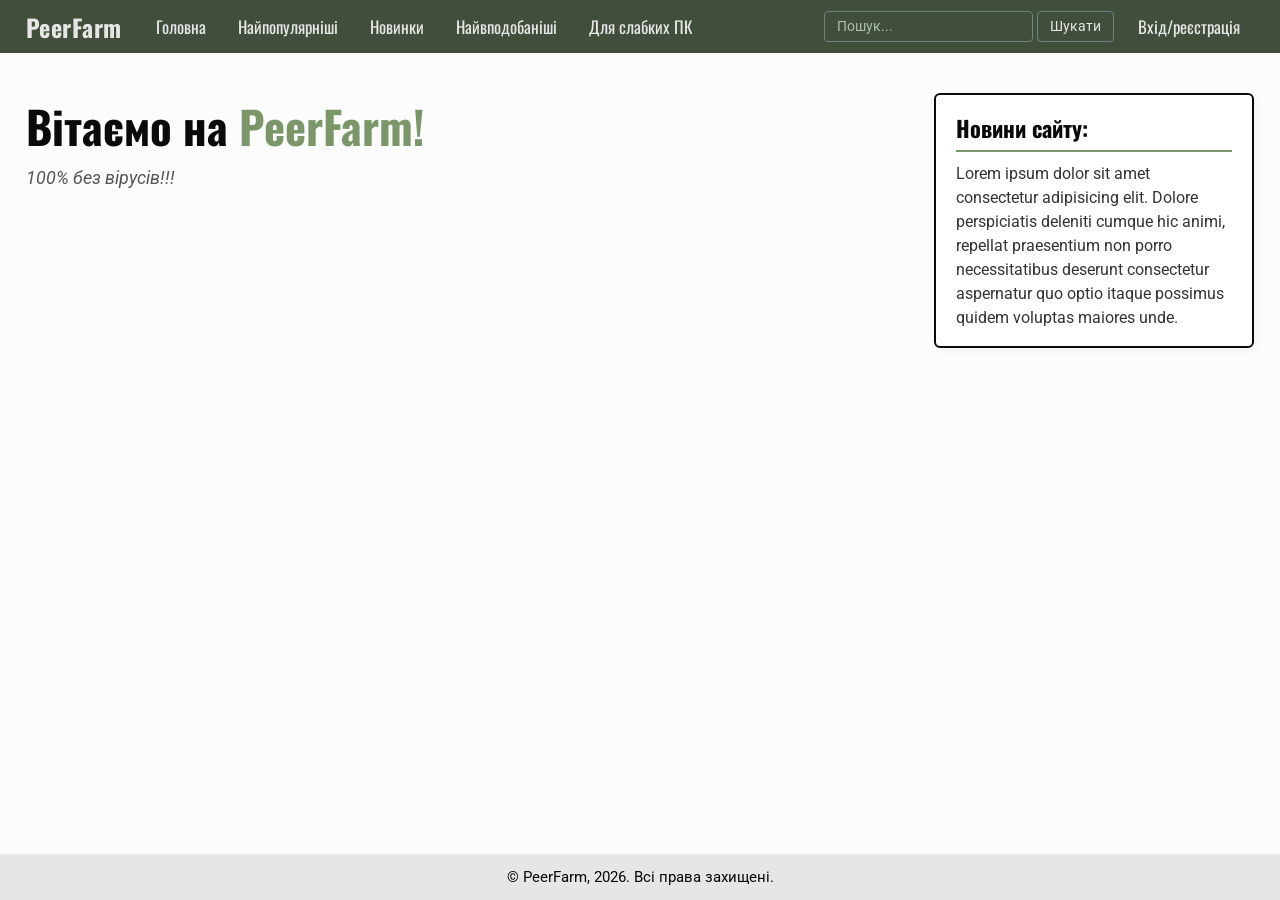
<file: index.html>
<!DOCTYPE html>
<html lang="uk">
<head>
    <meta charset="UTF-8">
    <meta name="viewport" content="width=device-width, initial-scale=1.0">
    <link rel="stylesheet" href="new.css">
    <link rel="icon" type="image/png" href="Untitled129_20261009175059.png">
    <title>PeerFarm</title>
    <link rel="preconnect" href="https://fonts.googleapis.com">
    <link rel="preconnect" href="https://fonts.gstatic.com" crossorigin>
    <link href="https://fonts.googleapis.com/css2?family=Oswald:wght@200..700&family=Roboto:ital,wght@0,100..900;1,100..900&display=swap" rel="stylesheet">
</head>
<body>
    <header>
        <div class="topbar">
            <h3>PeerFarm</h3>
            
            <div class="categories">
                <a href="index.html">Головна</a>
                <a href="mostpopular.html">Найпопулярніші</a>
                <a href="newreleases.html">Новинки</a>
                <a href="mostliked.html">Найвподобаніші</a>
                <a href="lowsystemreq.html">Для слабких ПК</a>
            </div>
            <div class="rightside">
                <form>
                    <input type="text" placeholder="Пошук...">
                    <button type="submit">Шукати</button>
                </form>
                <a href="login.html">Вхід/реєстрація</a>
            </div>
        </div>
    </header>
    <main>
        <div class="topstuff">
            <div class="welcome">
                <div class="name">
                    <h1>Вітаємо на <span class="greenh1">PeerFarm!</span></h1>
                </div>
                <p class="subtitle">100% без вірусів!!!</p>
            </div>
            <div class="news">
                <h2>Новини сайту:</h2>
                <p>Lorem ipsum dolor sit amet consectetur adipisicing elit. Dolore perspiciatis deleniti cumque hic animi, repellat praesentium non porro necessitatibus deserunt consectetur aspernatur quo optio itaque possimus quidem voluptas maiores unde.</p>
            </div>
        </div>
    </main>
    <footer>
        <p>&copy; PeerFarm, 2026. Всі права захищені.</p>
    </footer>
</body>
</html>
</file>
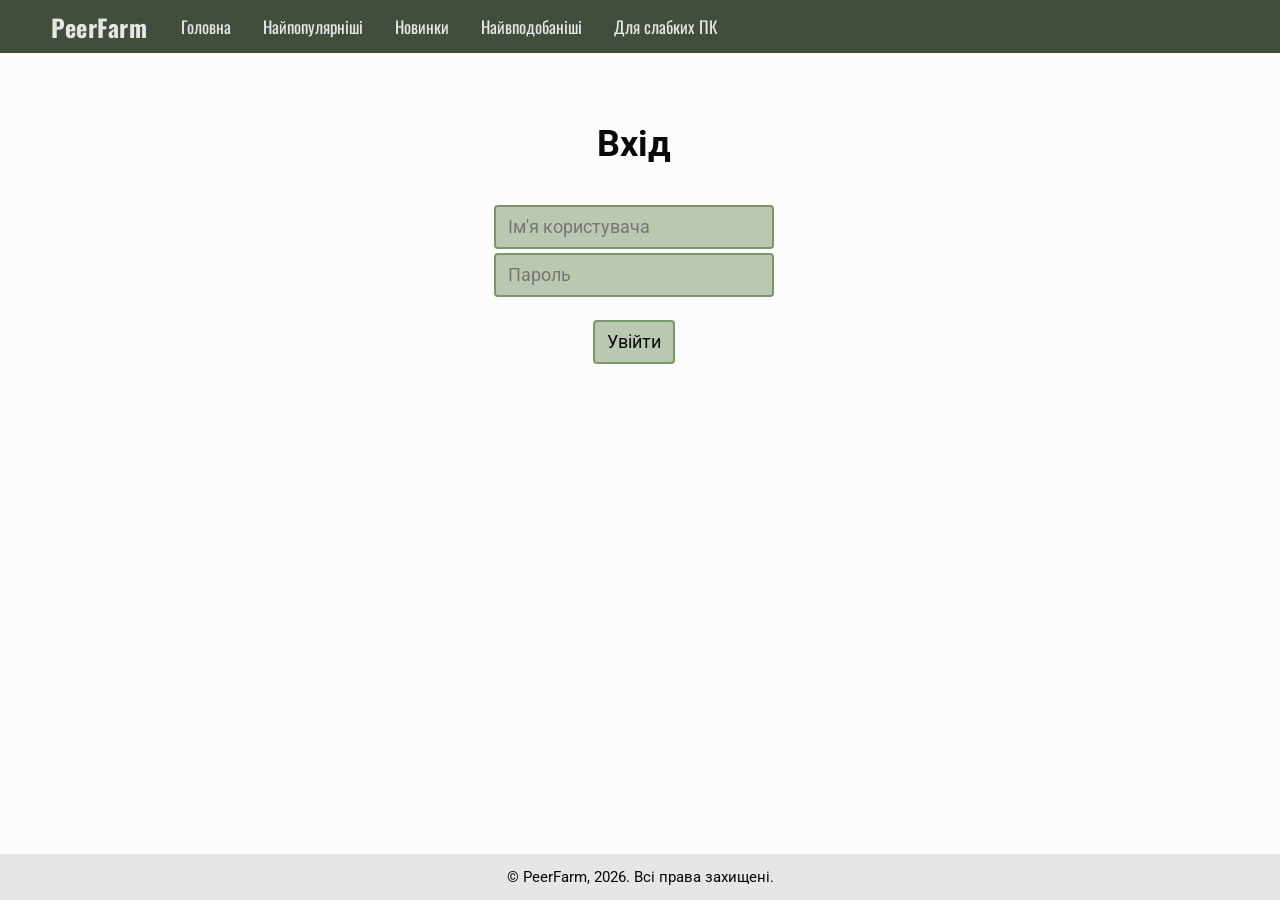
<file: login.html>
<!DOCTYPE html>
<html lang="en">
<head>
    <meta charset="UTF-8">
    <link rel="stylesheet" href="login.css">
    <meta name="viewport" content="width=device-width, initial-scale=1.0">
    <link rel="stylesheet" href="new.css">
    <title>PeerFarm - Login</title>
    <link rel="preconnect" href="https://fonts.googleapis.com">
    <link rel="preconnect" href="https://fonts.gstatic.com" crossorigin>
    <link href="https://fonts.googleapis.com/css2?family=Oswald:wght@200..700&family=Roboto:ital,wght@0,100..900;1,100..900&display=swap" rel="stylesheet">
</head>
<body>
     <header>
        <div class="topbar">
            <h3>PeerFarm</h3>
            <div class="categories">
                <a href="index.html">Головна</a>
                <a href="#">Найпопулярніші</a>
                <a href="#">Новинки</a>
                <a href="#">Найвподобаніші</a>
                <a href="#">Для слабких ПК</a>
            </div>
        </div>
    </header>
    <nav>
        <div class="login-container">
            <h2>Вхід</h2>
            <form action="login.php" method="POST">
                <input type="text" name="username" placeholder="Ім'я користувача" required>
                <br>
                <input type="password" name="password" placeholder="Пароль" required>
                <br>
                <br>
                <button type="submit">Увійти</button>
            </form>
        </div>
    </nav>
    <footer>
        <p>&copy; PeerFarm, 2026. Всі права захищені.</p>
    </footer>
</body>
</html>
</file>
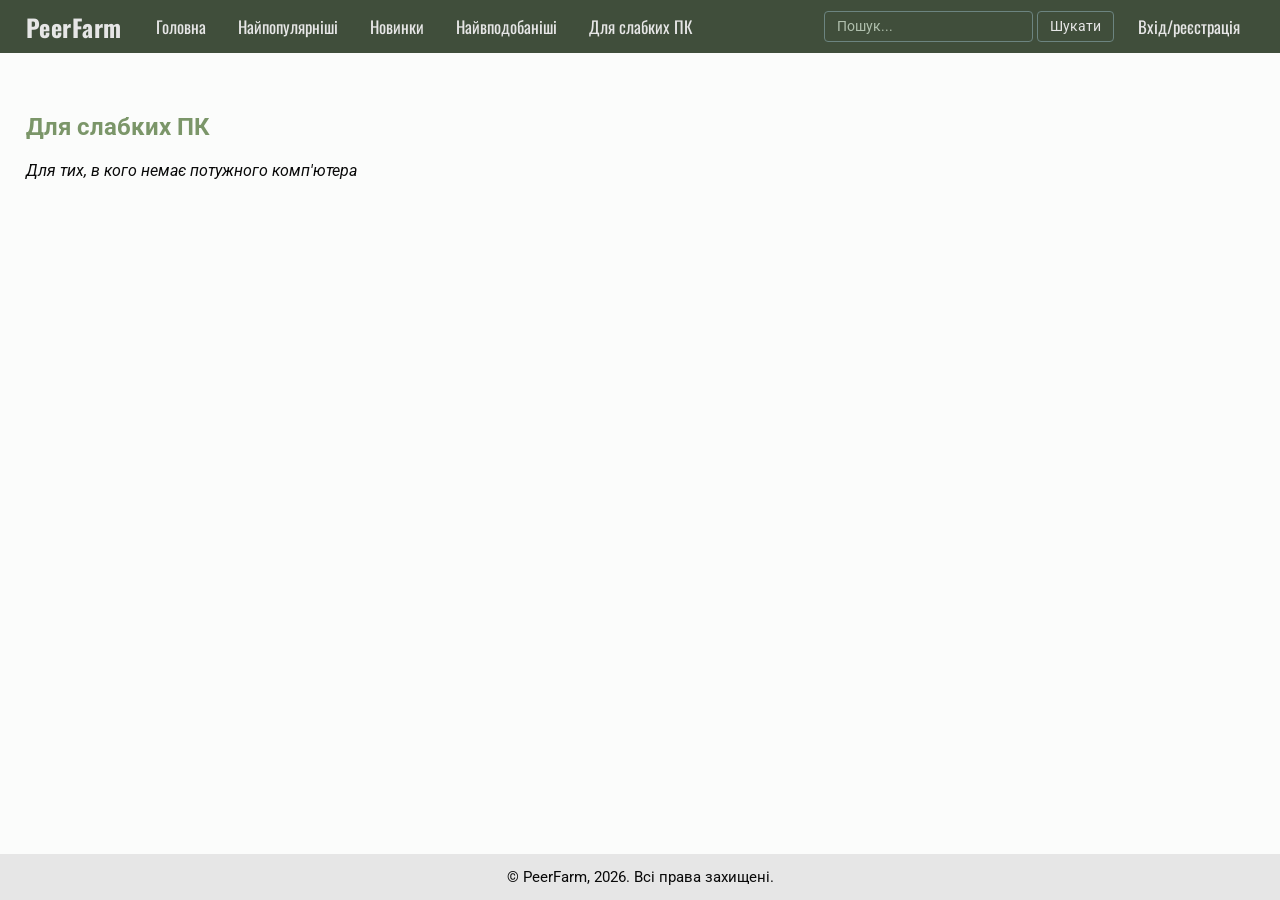
<file: lowsystemreq.html>
<!DOCTYPE html>
<html lang="en">
<head>
    <meta charset="UTF-8">
    <meta name="viewport" content="width=device-width, initial-scale=1.0">
    <link rel="stylesheet" href="new.css">
    <link rel="icon" type="image/png" href="Untitled129_20261009175059.png">
    <title>PeerFarm</title>
    <link rel="preconnect" href="https://fonts.googleapis.com">
    <link rel="preconnect" href="https://fonts.gstatic.com" crossorigin>
    <link href="https://fonts.googleapis.com/css2?family=Oswald:wght@200..700&family=Roboto:ital,wght@0,100..900;1,100..900&display=swap" rel="stylesheet">
</head>
<body>
    <header>
        <div class="topbar">
            <h3>PeerFarm</h3>
            
            <div class="categories">
                <a href="index.html">Головна</a>
                <a href="mostpopular.html">Найпопулярніші</a>
                <a href="newreleases.html">Новинки</a>
                <a href="mostliked.html">Найвподобаніші</a>
                <a href="lowsystemreq.html">Для слабких ПК</a>
            </div>
            <div class="rightside">
                <form>
                    <input type="text" placeholder="Пошук...">
                    <button type="submit">Шукати</button>
                </form>
                <a href="login.html">Вхід/реєстрація</a>
            </div>
        </div>
    </header>
    <nav>
        <div>
            <h1 class="greenh1">Для слабких ПК</h1>
        </div>
        <p style="font-style: italic;">Для тих, в кого немає потужного комп'ютера</p>
    </nav>
    <footer>
        <p>&copy; PeerFarm, 2026. Всі права захищені.</p>
    </footer>
</body>
</html>
</file>
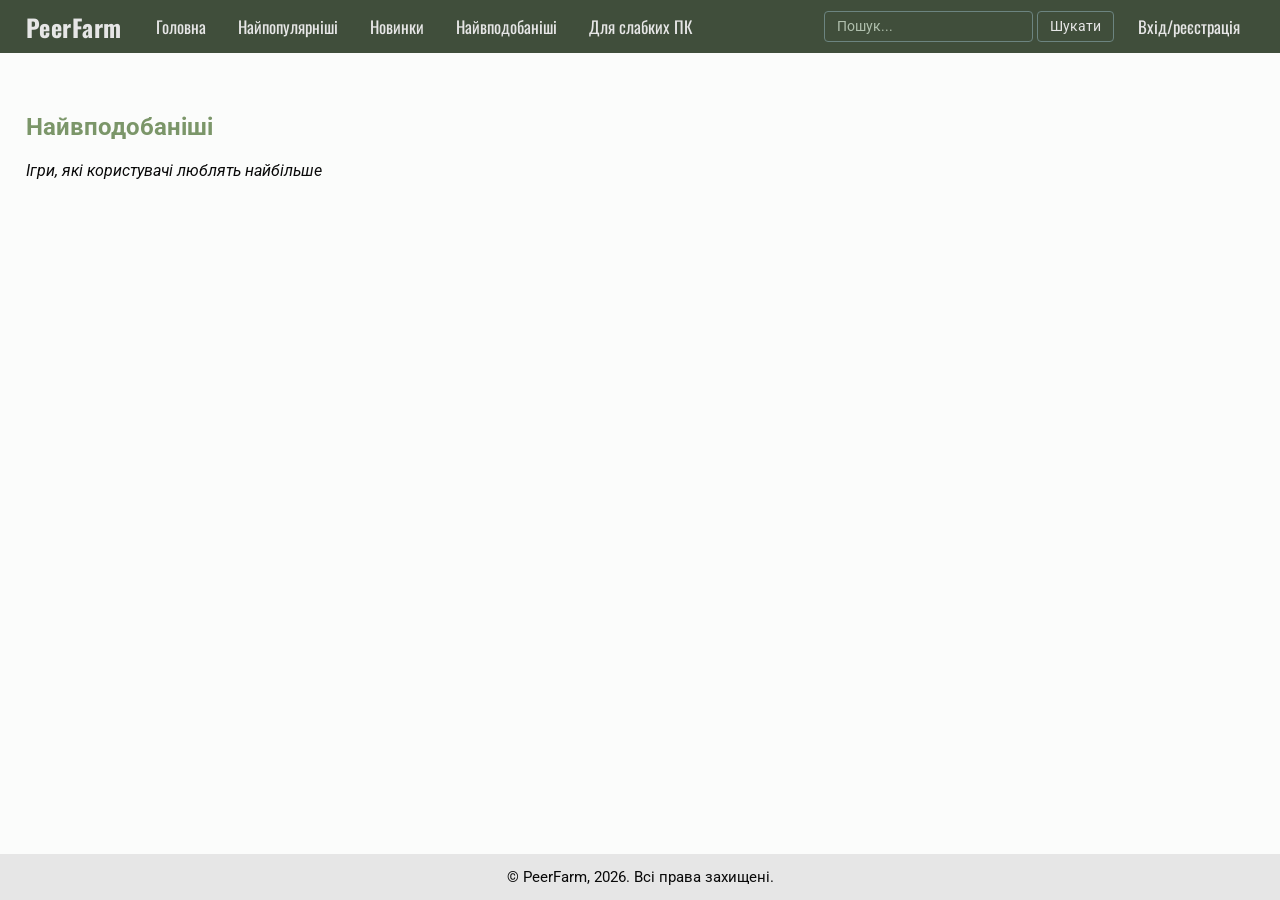
<file: mostliked.html>
<!DOCTYPE html>
<html lang="en">
<head>
    <meta charset="UTF-8">
    <meta name="viewport" content="width=device-width, initial-scale=1.0">
    <link rel="stylesheet" href="new.css">
    <link rel="icon" type="image/png" href="Untitled129_20261009175059.png">
    <title>PeerFarm</title>
    <link rel="preconnect" href="https://fonts.googleapis.com">
    <link rel="preconnect" href="https://fonts.gstatic.com" crossorigin>
    <link href="https://fonts.googleapis.com/css2?family=Oswald:wght@200..700&family=Roboto:ital,wght@0,100..900;1,100..900&display=swap" rel="stylesheet">
</head>
<body>
    <header>
        <div class="topbar">
            <h3>PeerFarm</h3>
            
            <div class="categories">
                <a href="index.html">Головна</a>
                <a href="mostpopular.html">Найпопулярніші</a>
                <a href="newreleases.html">Новинки</a>
                <a href="mostliked.html">Найвподобаніші</a>
                <a href="lowsystemreq.html">Для слабких ПК</a>
            </div>
            <div class="rightside">
                <form>
                    <input type="text" placeholder="Пошук...">
                    <button type="submit">Шукати</button>
                </form>
                <a href="login.html">Вхід/реєстрація</a>
            </div>
        </div>
    </header>
    <nav>
        <div>
            <h1 class="greenh1">Найвподобаніші</h1>
        </div>
        <p style="font-style: italic;">Ігри, які користувачі люблять найбільше</p>
    </nav>
    <footer>
        <p>&copy; PeerFarm, 2026. Всі права захищені.</p>
    </footer>
</body>
</html>
</file>
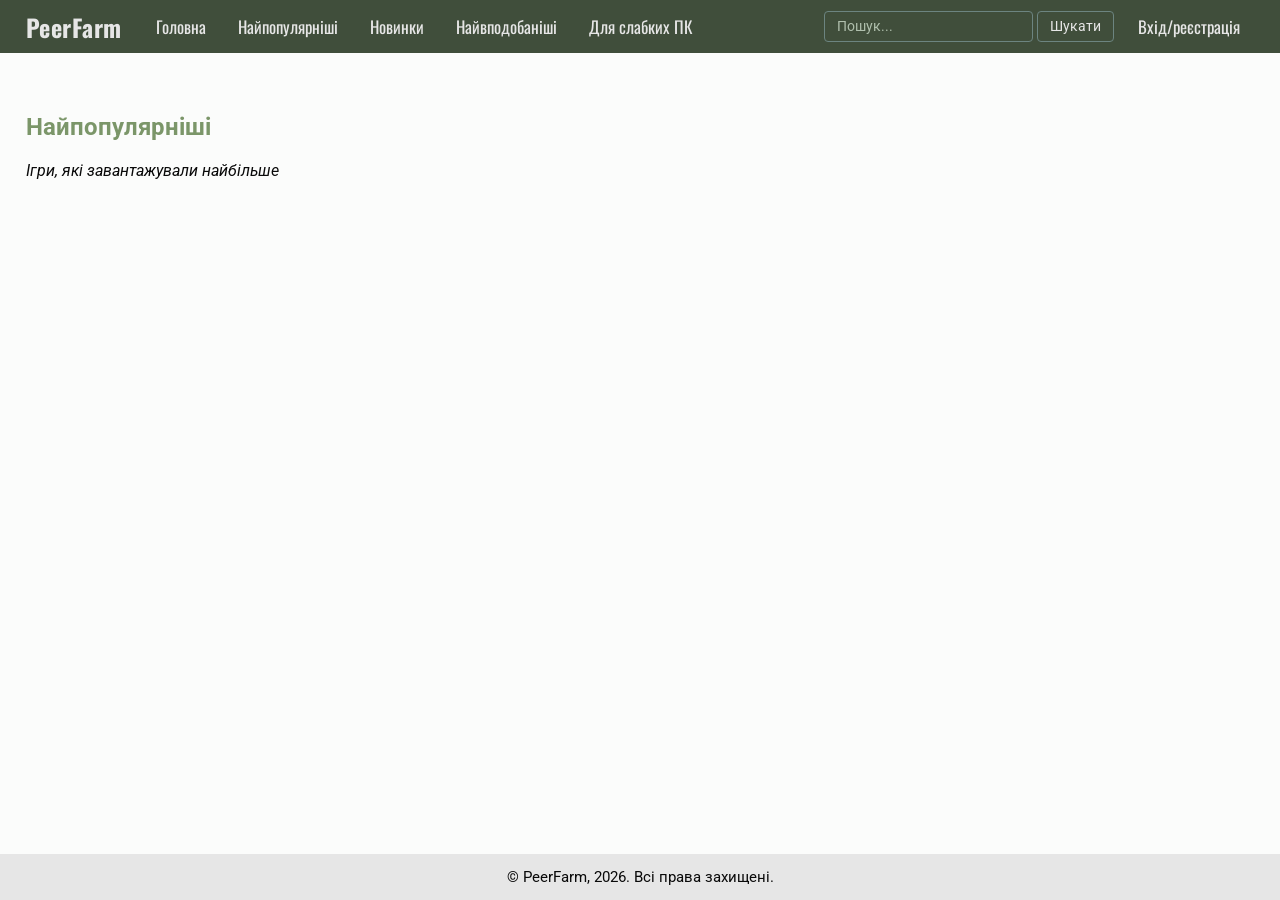
<file: mostpopular.html>
<!DOCTYPE html>
<html lang="en">
<head>
    <meta charset="UTF-8">
    <meta name="viewport" content="width=device-width, initial-scale=1.0">
    <link rel="stylesheet" href="new.css">
    <link rel="icon" type="image/png" href="Untitled129_20261009175059.png">
    <title>PeerFarm</title>
    <link rel="preconnect" href="https://fonts.googleapis.com">
    <link rel="preconnect" href="https://fonts.gstatic.com" crossorigin>
    <link href="https://fonts.googleapis.com/css2?family=Oswald:wght@200..700&family=Roboto:ital,wght@0,100..900;1,100..900&display=swap" rel="stylesheet">
</head>
<body>
    <header>
        <div class="topbar">
            <h3>PeerFarm</h3>
            
            <div class="categories">
                <a href="index.html">Головна</a>
                <a href="mostpopular.html">Найпопулярніші</a>
                <a href="newreleases.html">Новинки</a>
                <a href="mostliked.html">Найвподобаніші</a>
                <a href="lowsystemreq.html">Для слабких ПК</a>
            </div>
            <div class="rightside">
                <form>
                    <input type="text" placeholder="Пошук...">
                    <button type="submit">Шукати</button>
                </form>
                <a href="login.html">Вхід/реєстрація</a>
            </div>
        </div>
    </header>
    <nav>
        <div>
            <h1 class="greenh1">Найпопулярніші</h1>
        </div>
        <p style="font-style: italic;">Ігри, які завантажували найбільше</p>
    </nav>
    <footer>
        <p>&copy; PeerFarm, 2026. Всі права захищені.</p>
    </footer>
</body>
</html>
</file>
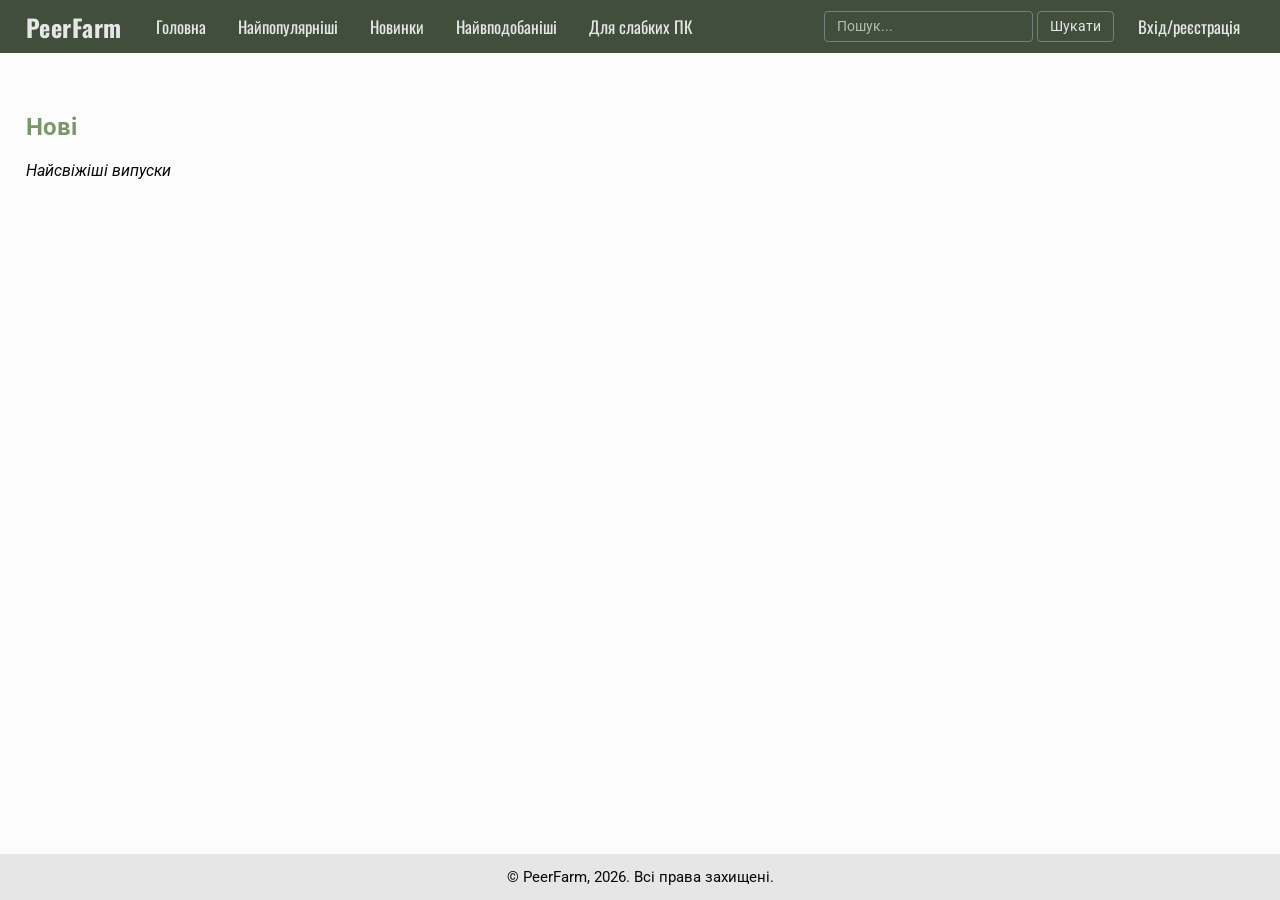
<file: newreleases.html>
<!DOCTYPE html>
<html lang="en">
<head>
    <meta charset="UTF-8">
    <meta name="viewport" content="width=device-width, initial-scale=1.0">
    <link rel="stylesheet" href="new.css">
    <link rel="icon" type="image/png" href="Untitled129_20261009175059.png">
    <title>PeerFarm</title>
    <link rel="preconnect" href="https://fonts.googleapis.com">
    <link rel="preconnect" href="https://fonts.gstatic.com" crossorigin>
    <link href="https://fonts.googleapis.com/css2?family=Oswald:wght@200..700&family=Roboto:ital,wght@0,100..900;1,100..900&display=swap" rel="stylesheet">
</head>
<body>
    <header>
        <div class="topbar">
            <h3>PeerFarm</h3>
            
            <div class="categories">
                <a href="index.html">Головна</a>
                <a href="mostpopular.html">Найпопулярніші</a>
                <a href="newreleases.html">Новинки</a>
                <a href="mostliked.html">Найвподобаніші</a>
                <a href="lowsystemreq.html">Для слабких ПК</a>
            </div>
            <div class="rightside">
                <form>
                    <input type="text" placeholder="Пошук...">
                    <button type="submit">Шукати</button>
                </form>
                <a href="login.html">Вхід/реєстрація</a>
            </div>
        </div>
    </header>
    <nav>
        <div>
            <h1 class="greenh1">Нові</h1>
        </div>
        <p style="font-style: italic;">Найсвіжіші випуски</p>
    </nav>
    <footer>
        <p>&copy; PeerFarm, 2026. Всі права захищені.</p>
    </footer>
</body>
</html>
</file>
<file: new.css>
/* Global box-sizing */
*,
*::before,
*::after {
    box-sizing: border-box;
}

body {
    margin: 0;
    font-family: 'Roboto', sans-serif;
    min-height: 100vh;
    display: flex;
    flex-direction: column;
    color: #0a0a0a;
    background-color: #fbfcfb;
}

/* Topbar / Navigation header */
.topbar {
    background-color: #404e3b;
    margin: 0;
    padding: 6px 2vw;
    display: flex;
    align-items: center;
    gap: 20px;
}

.topbar h3 {
    margin: 0;
    color: #e6e6e6;
    font-family: 'Oswald', sans-serif;
    font-size: 1.5rem;
    letter-spacing: 0.5px;
}

.categories {
    display: flex;
    align-items: center;
    gap: 4px;
    flex-wrap: wrap;
}

.topbar a {
    color: #e6e6e6;
    text-decoration: none;
    padding: 8px 14px;
    border-radius: 4px;
    font-family: 'Oswald', sans-serif;
    font-size: 1.05rem;
    transition: background-color 0.2s ease, color 0.2s ease;
}

.topbar a:hover {
    background-color: #6c8480;
    color: #ffffff;
}

.rightside {
    display: flex;
    align-items: center;
    gap: 10px;
    margin-left: auto;
}

.rightside form {
    display: flex;
    align-items: center;
    gap: 4px;
    margin: 0;
}

.rightside input,
.rightside button {
    font-family: 'Roboto', sans-serif;
    font-size: 0.9rem;
    background-color: #404e3b;
    border: 1px solid #6c8480;
    color: #e6e6e6;
    border-radius: 4px;
    padding: 6px 12px;
    transition: border-color 0.2s ease, background-color 0.2s ease;
}

.rightside input::placeholder {
    color: #b0c0ae;
}

.rightside input:focus {
    outline: none;
    border-color: #7b9669;
    background-color: #354231;
}

.rightside button {
    cursor: pointer;
}

.rightside button:hover {
    background-color: #6c8480;
    color: #ffffff;
}

/* Main content & Hero section */
main,
nav {
    flex: 1;
    padding: 2.5rem 2vw;
}

.topstuff {
    display: flex;
    flex-direction: row;
    justify-content: space-between;
    align-items: flex-start;
    gap: 2rem;
}

.welcome {
    display: flex;
    flex-direction: column;
    gap: 0.5rem;
}

.name {
    display: flex;
    align-items: baseline;
    margin: 0;
}

.name h1 {
    margin: 0;
    font-family: 'Oswald', sans-serif;
    font-size: 2.8rem;
    font-weight: 700;
    color: #0a0a0a;
}

.greenh1 {
    color: #7b9669;
}

.subtitle {
    margin: 0;
    font-style: italic;
    color: #555555;
    font-size: 1.15rem;
}

/* News box */
.news {
    display: flex;
    flex-direction: column;
    border: 2px solid #0a0a0a;
    border-radius: 6px;
    padding: 16px 20px;
    width: 320px;
    max-width: 100%;
    min-height: 220px;
    background-color: #ffffff;
    box-shadow: 2px 3px 8px rgba(0, 0, 0, 0.04);
}

.news h1,
.news h2 {
    margin: 0 0 10px 0;
    color: #0a0a0a;
    font-family: 'Oswald', sans-serif;
    font-size: 1.4rem;
    border-bottom: 2px solid #7b9669;
    padding-bottom: 6px;
}

.news p {
    margin: 0;
    line-height: 1.5;
    color: #333333;
}

/* Footer */
footer {
    margin-top: auto;
    padding: 14px;
    background-color: #e6e6e6;
    color: #0a0a0a;
    text-align: center;
    font-size: 0.95rem;
}

footer p {
    margin: 0;
    color: inherit;
}

/* Responsive design */
@media (max-width: 820px) {
    .topbar {
        flex-direction: column;
        align-items: flex-start;
        gap: 12px;
        padding: 12px 2vw;
    }

    .rightside {
        margin-left: 0;
        width: 100%;
        justify-content: space-between;
        flex-wrap: wrap;
    }

    .topstuff {
        flex-direction: column;
    }

    .news {
        width: 100%;
    }
}
</file>
<file: login.css>
.topbar {
    background-color: #404e3b;
    margin: 0;
    padding: 0;
    display: flex;
    align-items: center;
    gap: 24px;
}

body {
    margin: 0;
    font-family: 'Oswald', sans-serif;
}

.topbar h3 {
    margin: 2px;
    color: #e6e6e6;
    padding-left: 2vw;
}

.categories {
    display: flex;
    gap: 2px;
}

@keyframes topbar-button-hover {
    0% {
        background-color: #404e3b;
    }
    100% {
        background-color: #6c8480;
    }
}

.topbar a,
.login-container a {
    margin: 0;
    color: #e6e6e6;
    text-decoration: none;
    padding: 8px 16px;
}

.topbar a:hover,
.login-container a:hover {
    animation: topbar-button-hover 0.1s ease-in-out;
    background-color: #6c8480;
}

.login-container input,
.login-container button {
    background-color: #bac8b1;
    border-color: #7b9669;
    color: #e6e6e6;
    border-style: solid;
    border-radius: 4px;
    margin: 2px;
    font: inherit;
    font-size: 1.1rem;
    padding: 10px 12px;
}

.login-container input {
    width: 280px;
    color: #0a0a0a;
}

.login-container button:hover {
    background-color: #7b9669;
}

.login-container h2 {
    font-size: 2.25rem;
}

.login-container p {
    font-size: 1.1rem;
}

.login-container button {
    display: block;
    margin: 2px auto;
    color: #0a0a0a;
}

.login-container p {
    text-align: center;
}

.login-container {
    display: flex;
    justify-content: center;
    align-items: center;
    flex-direction: column;
    gap: 8px;
    margin-left: auto;
    margin-right: 1vw;
}

h2, p {
    color: #0a0a0a;
}

.login-container a {
    background-color: #404e3b;
    border-radius: 4px;
}
</file>
